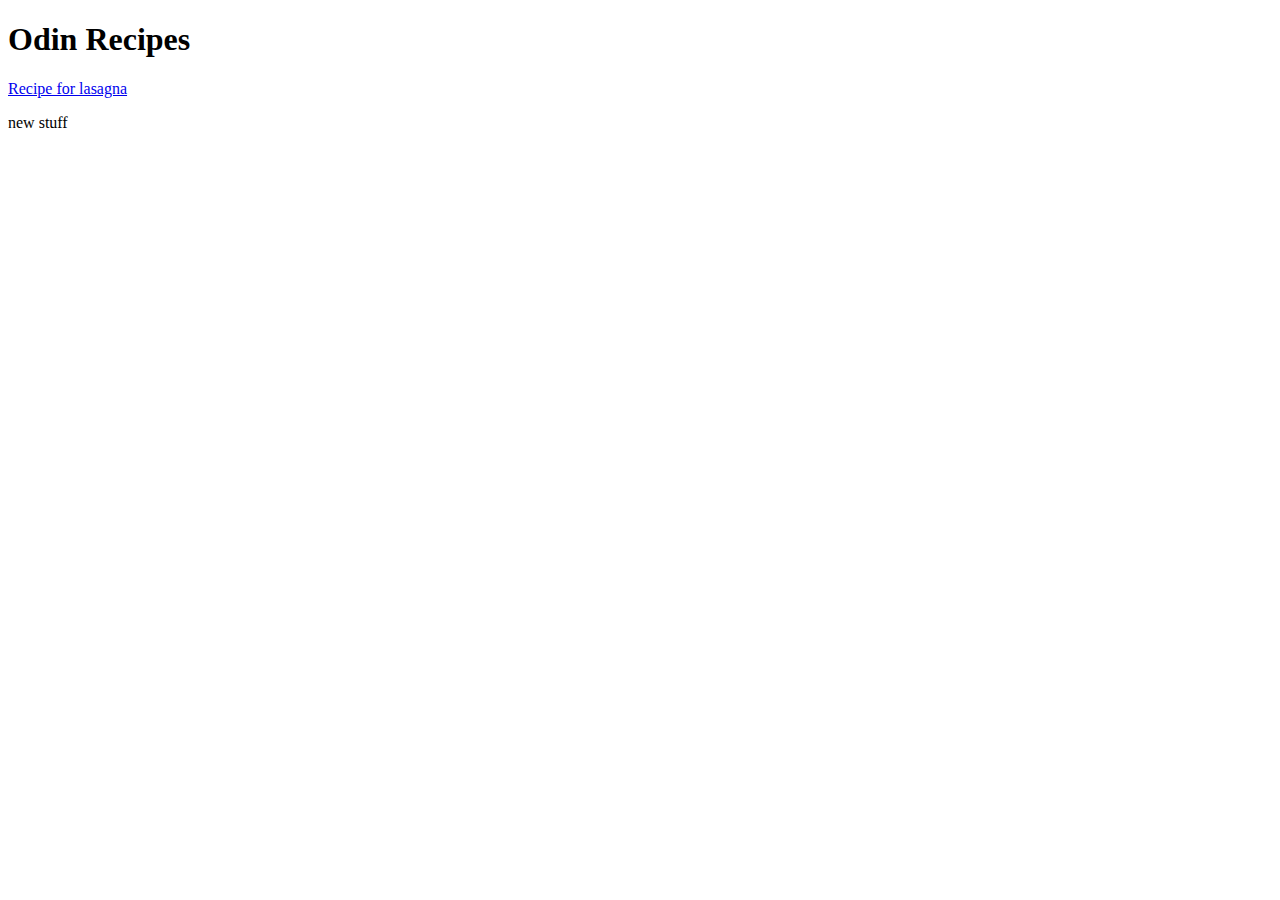
<file: index.html>
<!DOCTYPE html>
<html lang="en">
<head>
    <meta charset="UTF-8">
    <meta name="viewport" content="width=device-width, initial-scale=1.0">
    <title>Document</title>
</head>
<body>
    <h1>Odin Recipes</h1>
    <a href="./lasagna.html" target="_blank">Recipe for lasagna</a>
    <p>new stuff</p>
</body>
</html>
</file>
